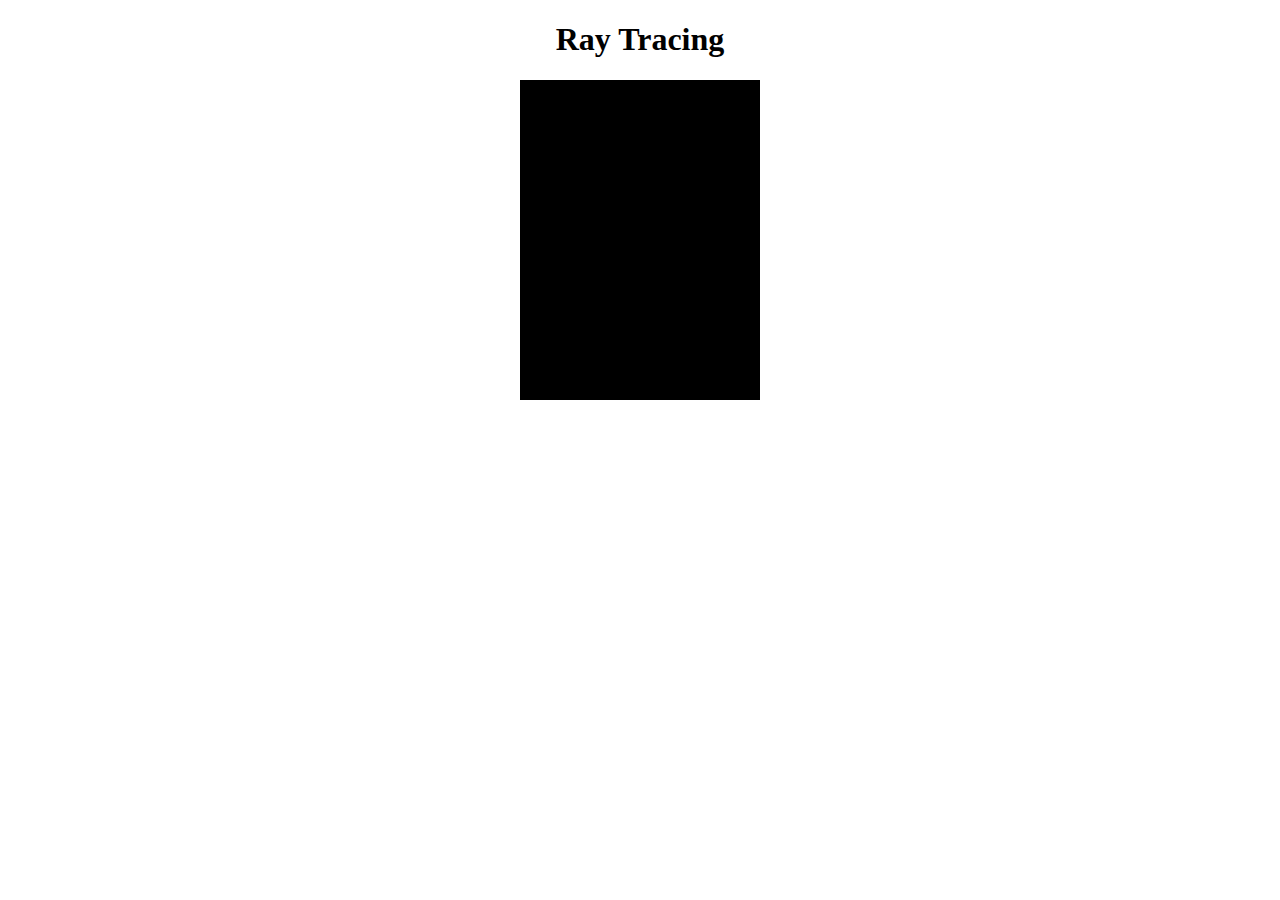
<file: 3d.html>
<!DOCTYPE html>
<html>
    <head>
        <script src="http://code.createjs.com/easeljs-0.5.0.min.js"></script>
        <script>
            var stage, logo, g;
            window.tick = function () {
                // console.log("tick");
                stage.clear();
                logo.x += (stage.mouseX - logo.x) * 0.05;
                logo.y += (stage.mouseY - logo.y) * 0.05;

                g.lineTo(logo.x, logo.y);
                stage.update();
            }

            window.onload = function () {
                canvas = document.getElementById("canvas");
                stage = new createjs.Stage(canvas);
                stage.autoClear = true;
                g = new createjs.Graphics();
                g.setStrokeStyle(1);
                g.beginStroke(createjs.Graphics.getRGB(255, 255, 255));

                var s = new createjs.Shape(g);
                s.width = 240;
                s.height = 320;
                stage.addChild(s);

                logo = new createjs.Bitmap("man.png");
                logo.regX = logo.image.width * 0.5;
                logo.regY = logo.image.height * 0.5;
                stage.addChild(logo);

                createjs.Ticker.setFPS(32);
                createjs.Ticker.addListener(window);
            }
        </script>
        <title>Ray Tracing</title>
    </head>
    <body>
        <center>
            <h1>Ray Tracing</h1>
            <canvas id="canvas"
                width="240" height="320" style="background-color:#000000">
                <p>Your browser is too old! Download a modern one now!</p>
             </canvas>
        </center>
    </body>
</html>
</file>
